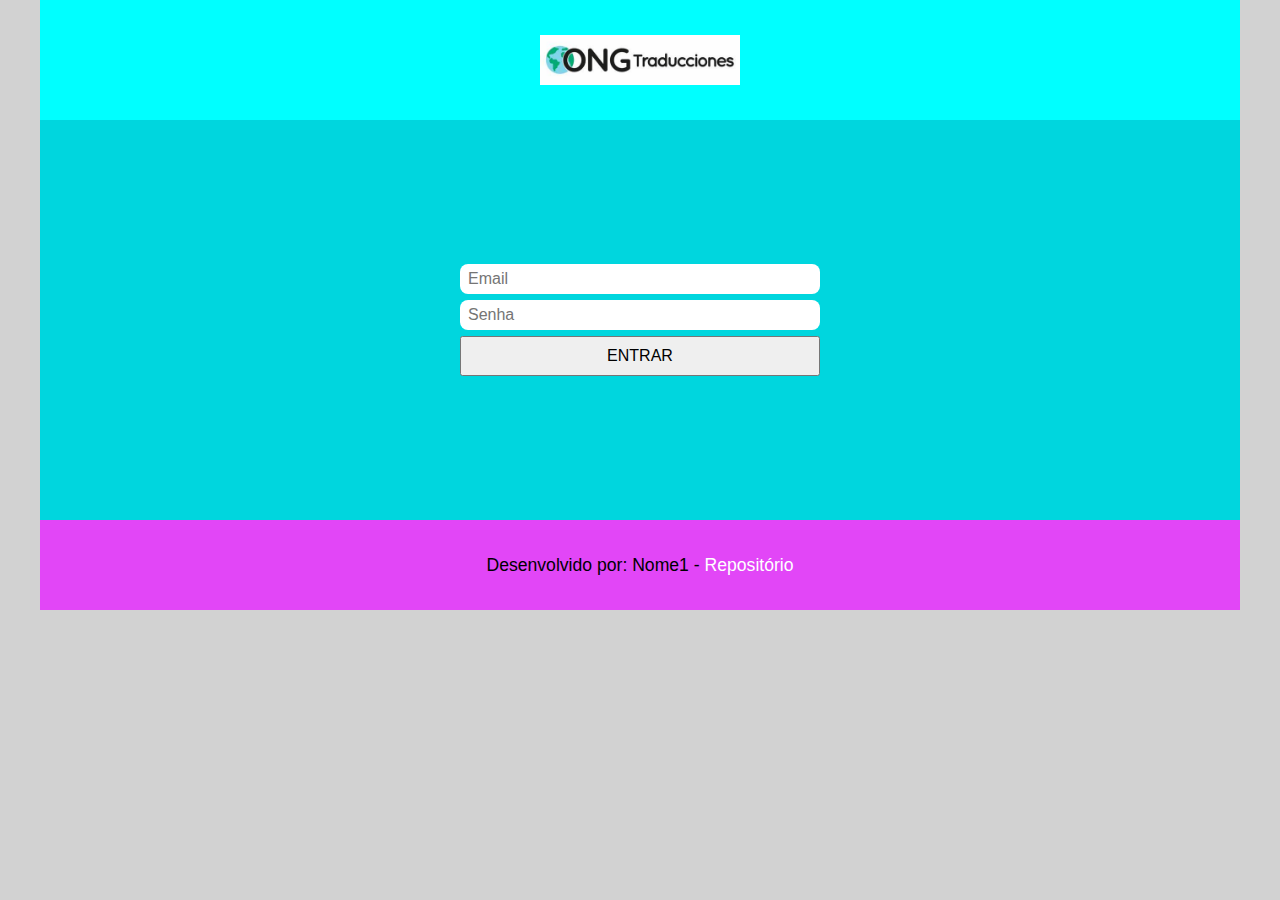
<file: index.html>
<!DOCTYPE html>
<html lang="pt-br">
<head>
    <meta charset="UTF-8">
    <meta name="viewport" content="width=device-width, initial-scale=1.0">
    <title>Empresa de telecomunicações</title>
    <link rel="stylesheet" href="./css/index.css">
    <link rel="shortcut icon" href="./img/ONG-ICONE.png" type="image/x-icon">
</head>
<body>
    <main>
        <header>
            <img src="./img/ONG-LOGO.jfif" alt="Logo vivo">
        </header>
        <section>
            <div>
             <form action="./menu.html">
                <input type="email" placeholder="Email" required>
                <input type="password" placeholder="Senha" required>
                <button>Entrar</button>
             </form>
            </div>
        </section>
        <footer>
            <p>Desenvolvido por: Nome1 - <a href="#">Repositório</a></p>
        </footer>
    </main>
</body>
</html>
</file>
<file: css/index.css>
*{
    margin: 0;
    padding: 0;
    box-sizing: border-box;
}
body{
    background-color: #d2d2d2;
    display: flex;
    justify-content: center;
    align-items: center;
}
main{
    width: 100%;
    max-width: 1200px;
    background-color: #ffffff;
    height: 500px;
}
header{
    width: 100%;
    height: 120px;
    background-color: #00ffff;
    display: flex;
    justify-content: center;
    align-items: center;
}
header img {
    width: 200px;
    height: auto;
}
section{
    width: 100%;
    height: 400px;
    background-color: #00d6de;
    display: flex;
    justify-content: center;
    align-items: center;
}
section div{
    width: 400px;
    height: auto;
    display: flex;
    justify-content: center;
    align-items: center;
}
section div input{
    width: 90%;
    height: 30px;
    margin-bottom: 6px;
    border-radius: 8px;
    border: 0;
    outline: none;
    font-family: sans-serif;
    font-size: 1em;
    text-indent: 8px;
    color: #0d045c;
    margin-left: 5%;
}
section div input:focus{
    background-color: #ccc;
}
section div button{
    width: 90%;
    height: 40px;
    margin-left: 5%;
    font-family: sans-serif;
    font-size: 1em;
    text-transform: uppercase;
    
}
footer{
    width: 100%;
    height: 90px;
    background-color: #e246f7;
}
footer p{
    text-align: center;
    line-height: 90px;
    font-family: sans-serif;
    font-size: 1.1em;
}
footer p a{
    color: #ffffff;
    text-decoration: none;
}
footer p a:hover{
    color: #0000ff;
}
</file>
